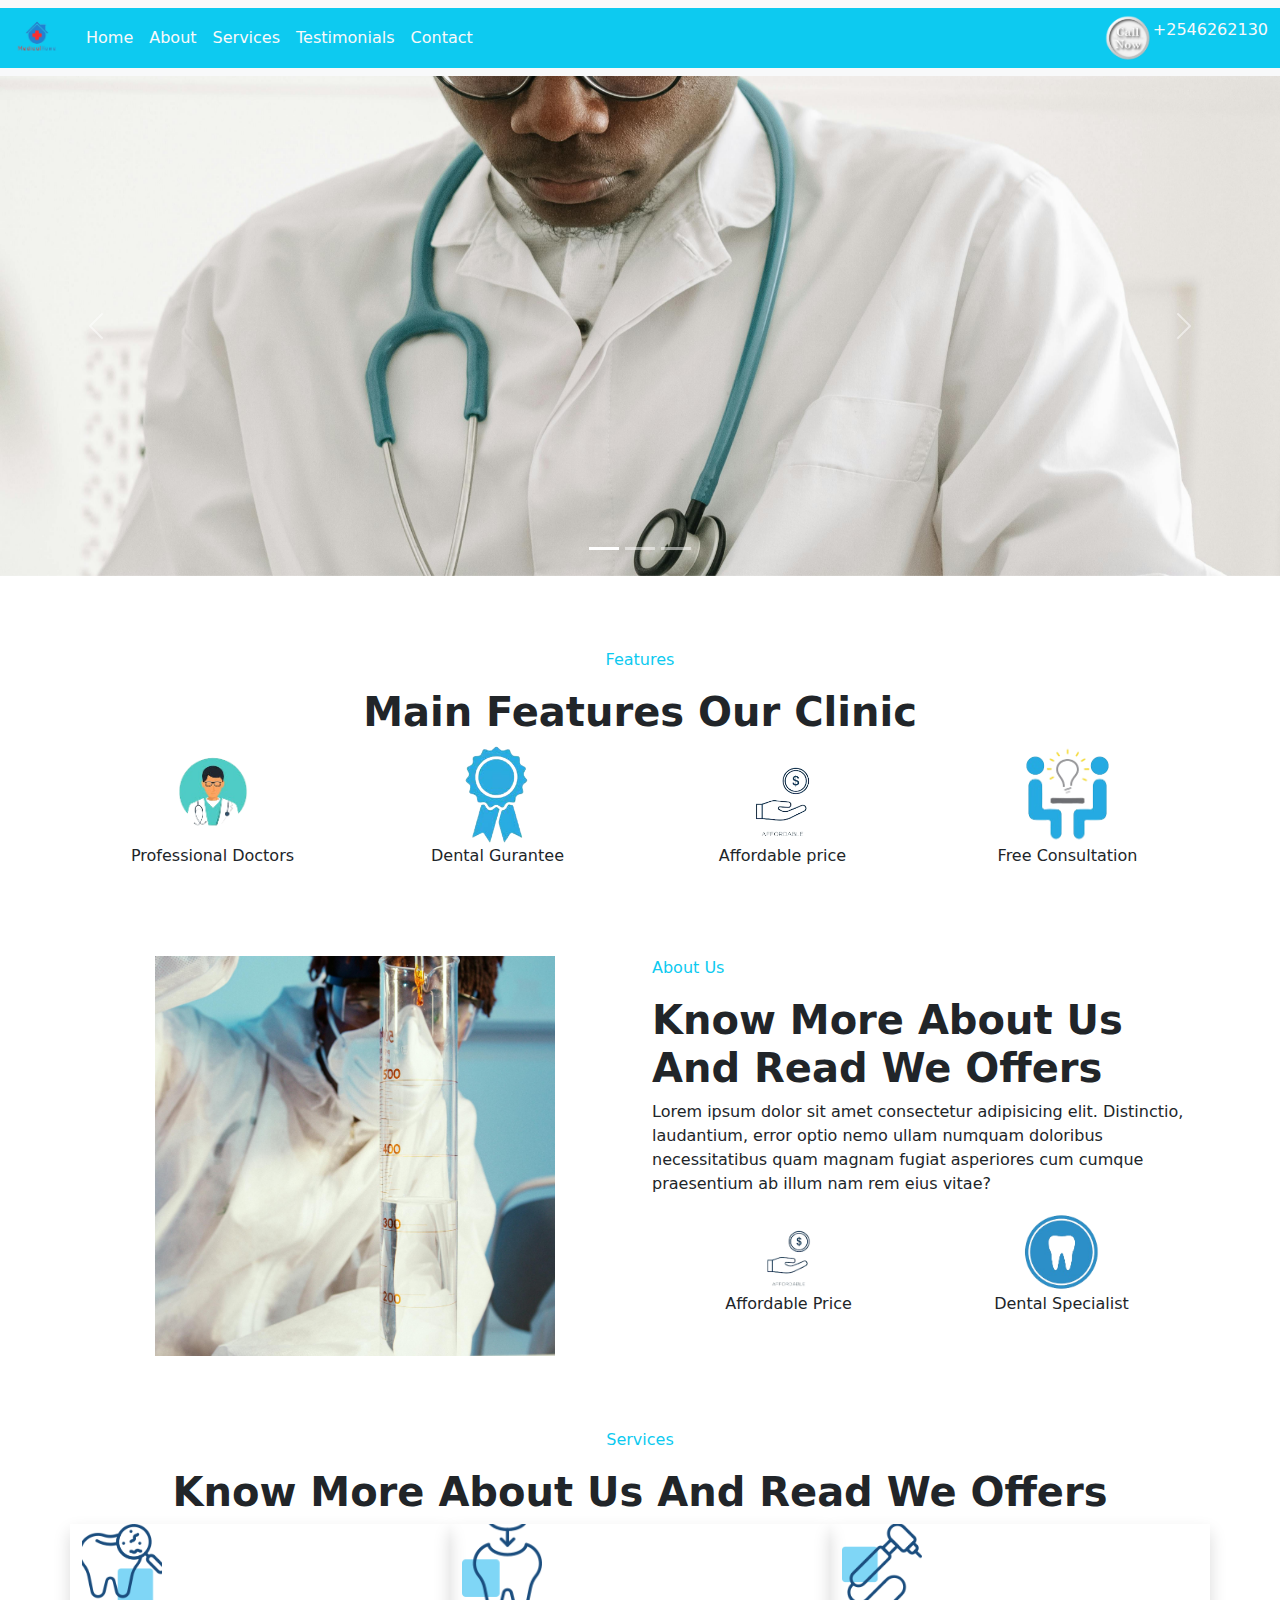
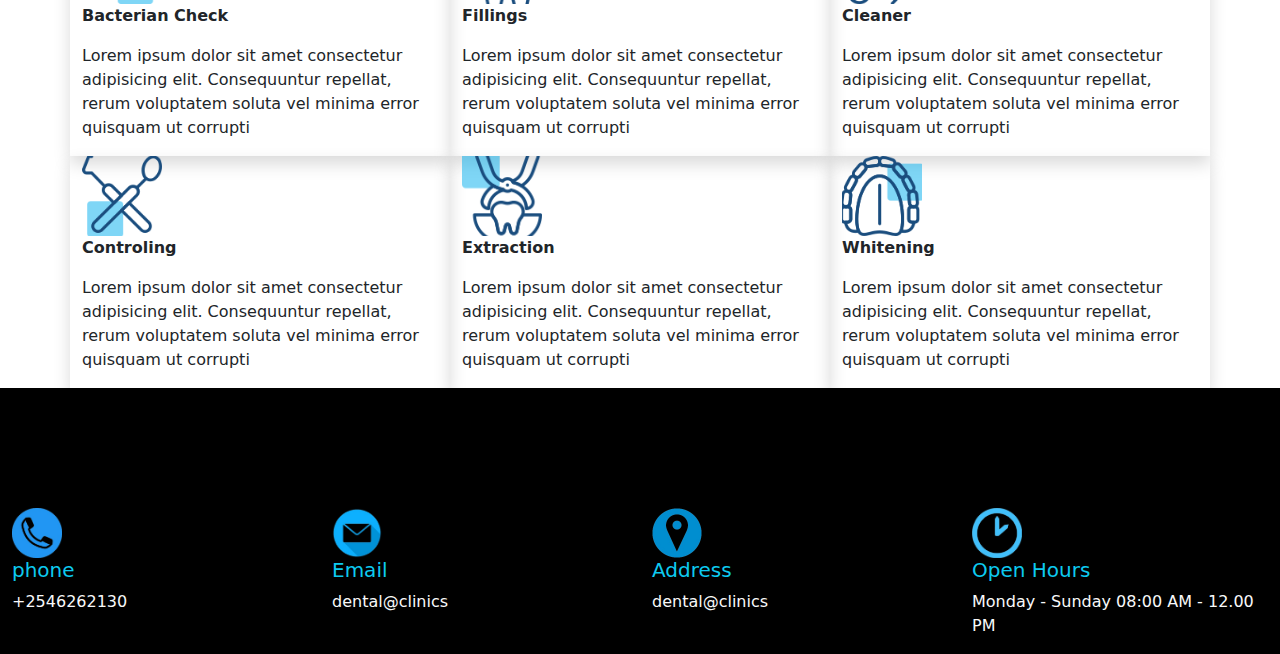
<file: Index.html>
<!DOCTYPE html>
<html lang="en">
<head>
    <meta charset="UTF-8">
    <meta name="viewport" content="width=device-width, initial-scale=1.0">
    <title>Clinic</title>
    <link rel="stylesheet" href="./app/css/bootstrap.css">
</head>
<body>
  
    <nav class="navbar navbar-expand-lg bg-body-tertiary">
        <div class="container-fluid bg-info">
          <a class="navbar-brand" href="#"><img src="./app/assets/medical logo.png" style="object-fit: cover;" height="50px" width="50px" alt="logo"></a>
          <button class="navbar-toggler" type="button" data-bs-toggle="collapse" data-bs-target="#navbarNavDropdown" aria-controls="navbarNavDropdown" aria-expanded="false" aria-label="Toggle navigation">
            <span class="navbar-toggler-icon"></span>
          </button>
          <div class="collapse navbar-collapse" id="navbarNavDropdown">
            <ul class="navbar-nav">
              <li class="nav-item">
                <a class="nav-link active text-light" aria-current="page" href="#">Home</a>
              </li>
              <li class="nav-item">
                <a class="nav-link text-light" href="#">About</a>
              </li>
              <li class="nav-item">
                <a class="nav-link text-light" href="#">Services</a>
              </li>
              <li class="nav-item">
                <a class="nav-link text-light" href="#">Testimonials</a>
              </li>
              <li class="nav-item">
                <a class="nav-link text-light" href="#">Contact</a>
              </li>
              

            </ul>
          </div>
          <img src="./app/assets/call now.png" height="50px" width="50px" alt="">
          <p class="text-light">+2546262130</p>
        </div>
        

        
      </nav>
     


      <div id="carouselExampleCaptions" class="carousel slide">
        <div class="carousel-indicators">
          <button type="button" data-bs-target="#carouselExampleCaptions" data-bs-slide-to="0" class="active" aria-current="true" aria-label="Slide 1"></button>
          <button type="button" data-bs-target="#carouselExampleCaptions" data-bs-slide-to="1" aria-label="Slide 2"></button>
          <button type="button" data-bs-target="#carouselExampleCaptions" data-bs-slide-to="2" aria-label="Slide 3"></button>
        </div>
        <div class="carousel-inner">
          <div class="carousel-item active">
            <img src="./app/assets/pexels-ivan-samkov-4989169.jpg" class="d-block w-100" height="500" width="100%" style="object-fit: cover;" class="d-block w-100" alt="...">
            <div class="carousel-caption d-none d-md-block">
              
            </div>
          </div>
          <div class="carousel-item">
            <img src="./app/assets/pexels-klaus-nielsen-6303597.jpg" class="d-block w-100" height="500" width="100%" style="object-fit: cover;" class="d-block w-100" alt="...">
            <div class="carousel-caption d-none d-md-block">

            </div>
          </div>
          <div class="carousel-item">
            <img src="./app/assets/pexels-laura-james-6098052.jpg" class="d-block w-100" height="500" width="100%" style="object-fit: cover;" class="d-block w-100" alt="...">
            <div class="carousel-caption d-none d-md-block">
              
            </div>
          </div>
        </div>
        <button class="carousel-control-prev" type="button" data-bs-target="#carouselExampleCaptions" data-bs-slide="prev">
          <span class="carousel-control-prev-icon" aria-hidden="true"></span>
          <span class="visually-hidden">Previous</span>
        </button>
        <button class="carousel-control-next" type="button" data-bs-target="#carouselExampleCaptions" data-bs-slide="next">
          <span class="carousel-control-next-icon" aria-hidden="true"></span>
          <span class="visually-hidden">Next</span>
        </button>
      </div>




      <div class="container text-center"> <br> <br> <br>


        <div class="col-md">
          <p class=" text-info ">Features</p>
          <h1 class="display fw-bold">Main Features Our Clinic</h1>
          
        </div>
          
        <div class="row">
          <div class="col-md">
      <img src="./app/assets/professional_doctors_image-removebg-preview.png" height="100px" style="object-fit: cover;" width="100px" alt="">      <p>Professional Doctors</p>
            
            
          </div>
          <div class="col-md">
            <img src="./app/assets/dntal_gurantee-removebg-preview.png" height="100px" width="100px" height="100px" style="object-fit: cover;" alt=""> <p>Dental Gurantee</p>
             
          </div>
          <div class="col-md">
            <img src="./app/assets/Affordable_price_icon-removebg-preview.png" height="100px" width="100px" h style="object-fit: cover;" alt=""> <p>Affordable price</p>
            
           
          </div>
          <div class="col-md">
            <img src="./app/assets/free_consulting-removebg-preview.png" height="100px" width="100px"  style="object-fit: cover;" alt="">  <p>Free Consultation</p>
            
            
          </div>
        </div>
      </div>







      <div class="container text-center"> <br> <br> <br>


        <div class="col-md">
          
          
        </div>
          
        <div class="row">
          <div class="col-md">
            <img src="./app/assets/About us.jpg" height="400px" width="400px" style="object-fit: cover;" alt=""> 
            
            
          </div>

          <div class="col-md">
            <p class="text-info text-start ">About Us</p>
            <h1 class="display text-start fw-bold">Know More About Us And Read We Offers</h1>
            <p class="text-start">Lorem ipsum dolor sit amet consectetur adipisicing elit. Distinctio, laudantium, error optio nemo ullam numquam doloribus necessitatibus quam magnam fugiat asperiores cum cumque praesentium ab illum nam rem eius vitae?</p>
            <div class="container text-center">
              <div class="row">
               <div class="col-md">

                <img src="./app/assets/Affordable_price_icon-removebg-preview.png" height="80px" width="80px" style="object-fit: cover;" alt=""> <p>Affordable Price</p>
                
              </div>
               <div class="col-md">

                <img src="./app/assets/images__1_-removebg-preview.png" height="80px" width="80px" style="object-fit: cover;" alt=""><p>Dental Specialist</p>
              </div>
                  
                  
                </div>
      

                  
                  
                  
                </div>
              </div>
            </div>

            
            
          </div>
        </div>
      </div>
      <div class="container"> <br> <br> <br>


        <div class="col-md text-center">
          <p class="text-info">Services</p>
          <h1 class="display fw-bold">Know More About Us And Read We Offers </h1>
          
        </div>
          
        <div class="row">
          <div class="col-md shadow">
            <img src="./app/assets/services1.png" height="80px" width="80px" style="object-fit: cover;" alt=""><p class="fw-bold">Bacterian Check</p>
            <p>Lorem ipsum dolor sit amet consectetur adipisicing elit. Consequuntur repellat, rerum voluptatem soluta vel minima error quisquam ut corrupti</p>
          </div>

          <div class="col-md shadow">
            <img src="./app/assets/services2.png" height="80px" width="80px" style="object-fit: cover;" alt=""><p class="fw-bold">Fillings</p>
            <p>Lorem ipsum dolor sit amet consectetur adipisicing elit. Consequuntur repellat, rerum voluptatem soluta vel minima error quisquam ut corrupti</p>
          </div>
          <div class="col-md shadow">
            <img src="./app/assets/services3.png" height="80px" width="80px" style="object-fit: cover;" alt=""><p class="fw-bold">Cleaner</p>
            <p>Lorem ipsum dolor sit amet consectetur adipisicing elit. Consequuntur repellat, rerum voluptatem soluta vel minima error quisquam ut corrupti</p>
          </div>
        </div>
      </div>
      <div class="container">


       
          
        <div class="row">
          <div class="col-md shadow">
            
            <img src="./app/assets/services4.png" height="80px" width="80px" style="object-fit: cover;" alt=""><p class="fw-bold">Controling</p>
            <p>Lorem ipsum dolor sit amet consectetur adipisicing elit. Consequuntur repellat, rerum voluptatem soluta vel minima error quisquam ut corrupti</p>
          </div>
         
          <div class="col-md shadow">
            <img src="./app/assets/services5.png" height="80px" width="80px" style="object-fit: cover;" alt=""><p class="fw-bold">Extraction</p>
            <p>Lorem ipsum dolor sit amet consectetur adipisicing elit. Consequuntur repellat, rerum voluptatem soluta vel minima error quisquam ut corrupti</p>
           
          </div>
          <div class="col-md shadow">
            <img src="./app/assets/services6.png" height="80px" width="80px" style="object-fit: cover;" alt=""><p class="fw-bold">Whitening</p>
            <p>Lorem ipsum dolor sit amet consectetur adipisicing elit. Consequuntur repellat, rerum voluptatem soluta vel minima error quisquam ut corrupti</p>
          </div>
        </div>
      </div>





      <div class="container-fluid bg-black  text-start pt-5"> <br> <br> <br>

        <div class="row">
          <div class="col-md">
            <img src="./app/assets/phone_icon-removebg-preview.png" height="50px" width="50px" style="object-fit: cover;" alt=""><h5 class="text-info">phone</h5>
            <p class="text-light">+2546262130</p>
            
  
          </div>
            
          
            <div class="col-md">
              <img src="./app/assets/Email_icon-removebg-preview.png" height="50px" width="50px" style="object-fit: cover;" alt=""><h5 class="text-info">Email</h5>
              <p class="text-light">dental@clinics</p>
              
              
              <p></p>
            </div>
            <div class="col-md">
             
              <img src="./app/assets/Address_icon-removebg-preview.png" height="50px" width="50px" style="object-fit: cover;"alt: ;>
              <h5 class="text-info">Address</h5> </h5>
              <p class="text-light">dental@clinics</p>
            </div>
              
            <div class="col-md">
            <img src="./app/assets/Open_hour_Icon-removebg-preview.png" height="50px" width="50px" style="object-fit: cover;"alt: ;>
            <h5 class="text-info">Open Hours </h5>
            <p class="text-light">Monday - Sunday 08:00 AM - 12.00 PM</p>
           </div>
           
          </div>
        </div>

          


     
     
   

      



    

      

<script src="./app/JS/bootstrap.bundle.js"></script>
</body>
</html>
</file>
